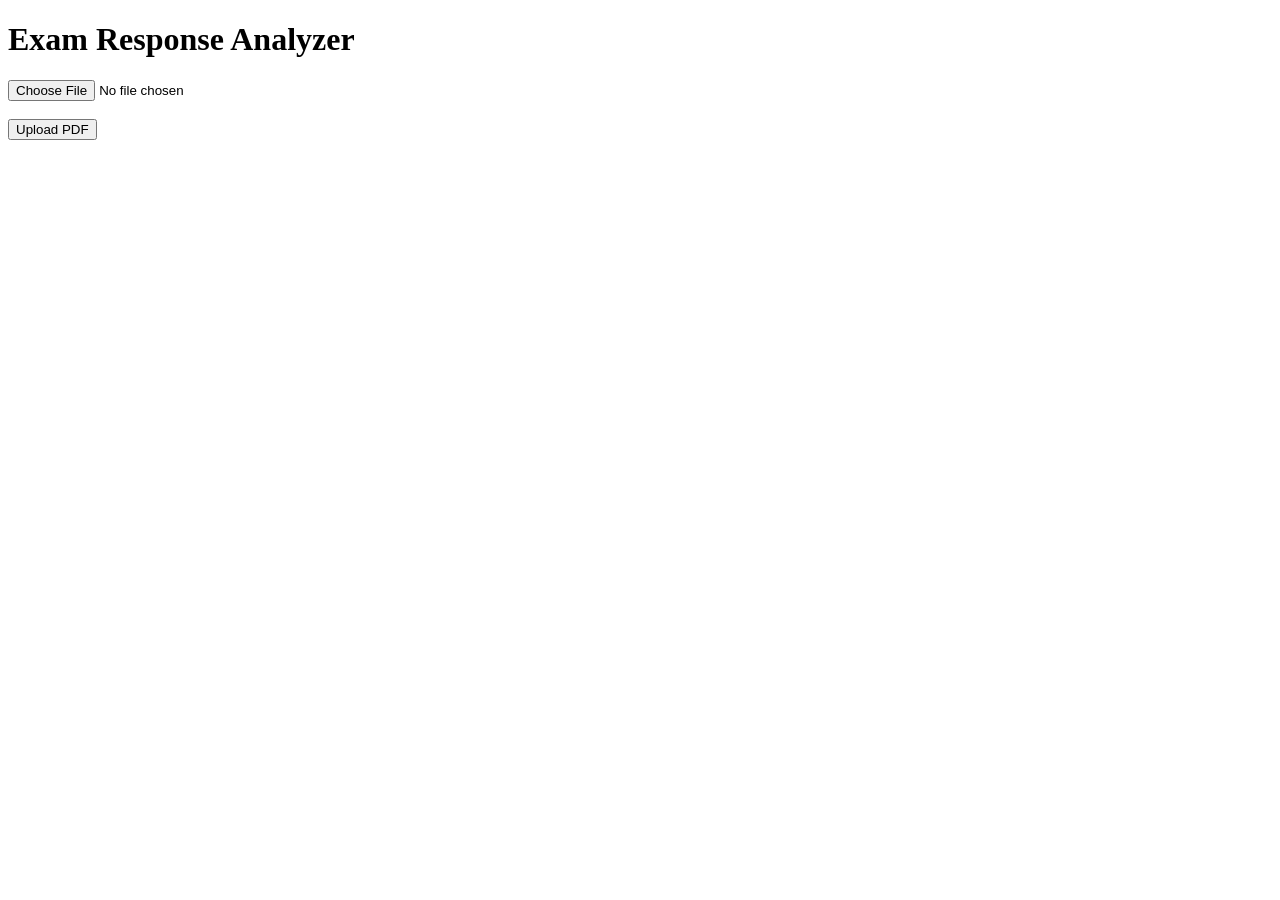
<file: templates/index.html>
<!DOCTYPE html>
<html>

<head>
    <title>Exam Response Analyzer</title>
</head>

<body>

<h1>Exam Response Analyzer</h1>

<form action="/upload" method="POST" enctype="multipart/form-data">

    <input
        type="file"
        name="pdf"
        accept=".pdf"
        required>

    <br><br>

    <button type="submit">
        Upload PDF
    </button>

</form>

</body>
</html>
</file>
